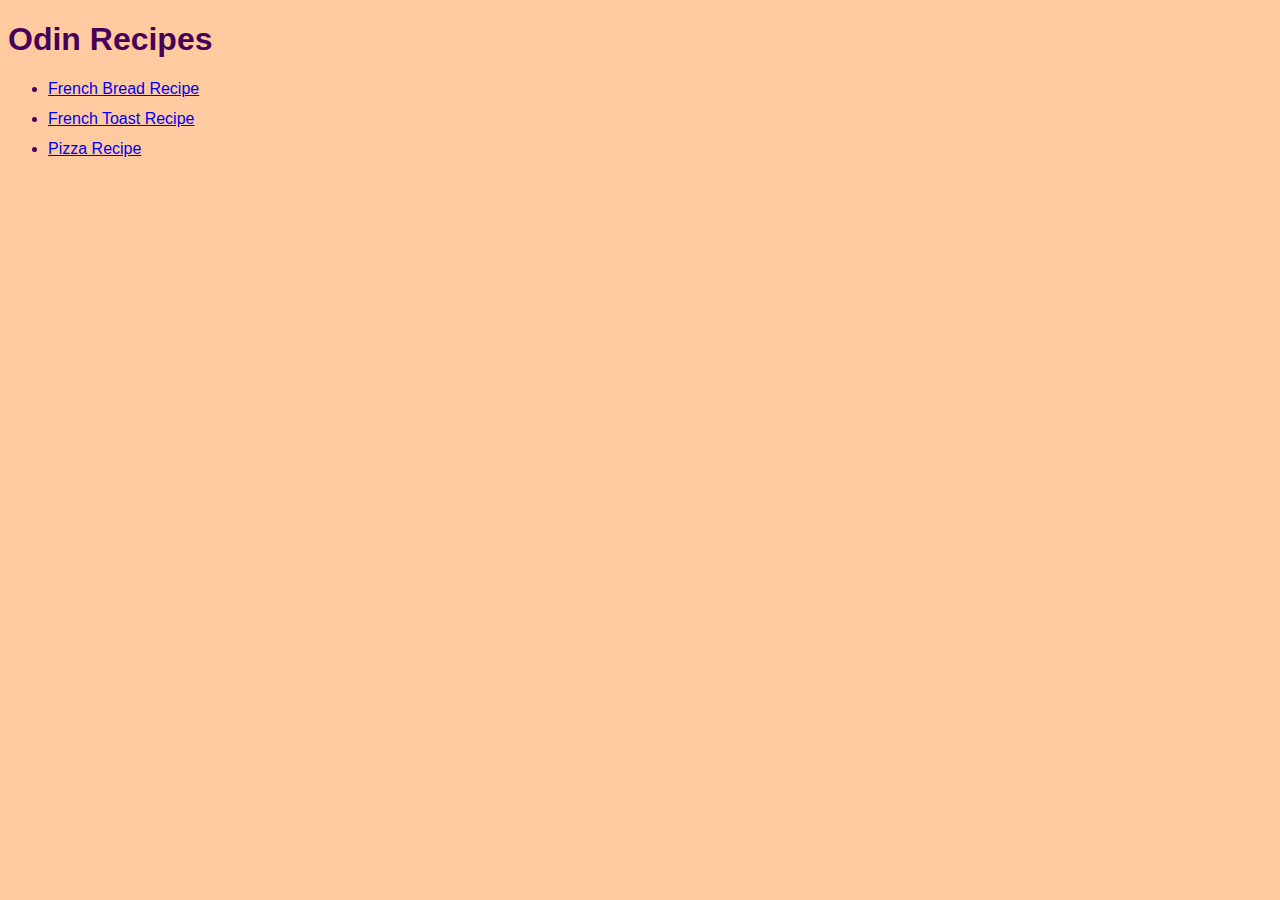
<file: index.html>
<!DOCTYPE html>
<html lang="en">
<head>
  <meta charset="UTF-8"><!--Unicode Transformation Format – 8-bit. Is a Encoding standard for electronic communication. Tells the coder what to decode/encode with.-->
  <link rel="stylesheet" href="recipes/styles.css">
  <meta name="viewport" content="width=device-width, initial-scale=1.0">
  <title>odin recipes</title>
</head>
<body>
  <h1>Odin Recipes</h1>

  <ul>
    <li><a href="recipes/frenchbread.html">French Bread Recipe</a></li> <!--Since frenchbread.html is only in one subfolder inside the same directory, it can be linked by just selecting the folder witout moving up directories using "./"-->
    <li><a href="recipes/frenchtoast.html">French Toast Recipe</a></li>
    <li><a href="recipes/pizza.html">Pizza Recipe</a></li>
  </ul>
</body>
</html>
</file>
<file: recipes/styles.css>
* {
  font-family: Tahoma, sans-serif;

}

html {
  background-color: rgb(255, 202, 159);
  color: rgb(70, 0, 88)
}

li {
  margin-top: 12px;
}
</file>
